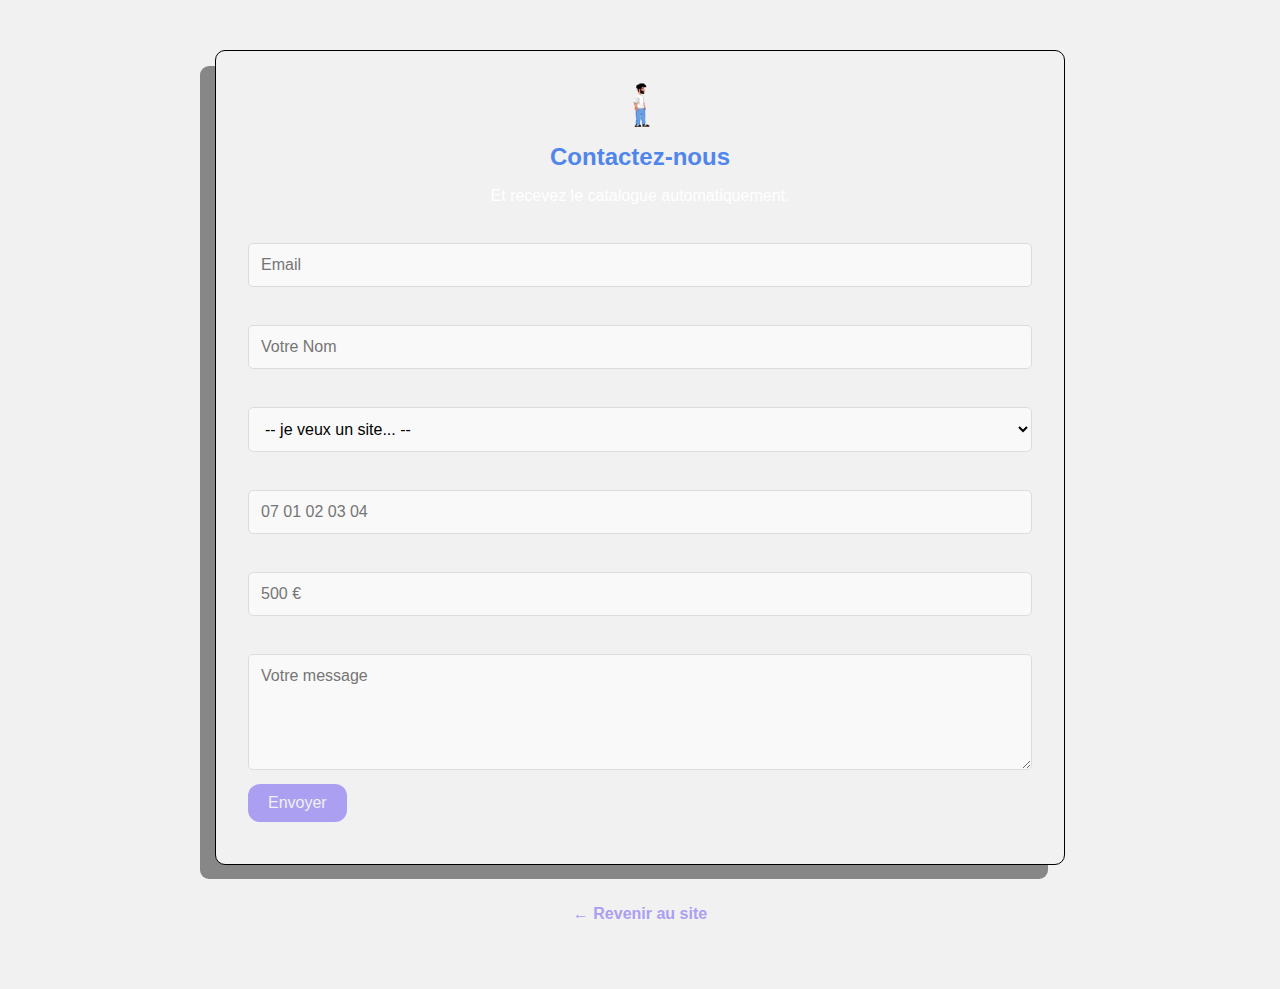
<file: formulaire/index.html>
<!DOCTYPE html>
<html lang="fr">
    <!-- 
    ============================================
       Developed by : https://github.com/berru-g/
       Project : Formulaire
       Version : 1.0.2  | 10/06/2025
       Licence : The MIT License (MIT)
       Copyright (c) 2025 Berru
    ============================================
-->
<head>
    <meta charset="UTF-8" />
    <meta name="viewport" content="width=device-width, initial-scale=1.0" />
    <title>Formulaire de contact</title>
    <link href="style.css" rel="stylesheet" />
</head>
<body>
    <form id="contactForm" action="submit.php" method="POST">
        <img src="../logo.png" alt="Logo" />
        <h2>Contactez-nous</h2>
        <p style="text-align: center; color:white;">Et recevez le catalogue automatiquement.</p>

        <label for="email">Email</label>
        <input type="email" name="email" id="email" placeholder="Email" required />

        <label for="fullname">Nom complet</label>
        <input type="text" name="fullname" id="fullname" placeholder="Votre Nom" required />

        <label for="statut">Vous êtes :</label>
        <select name="statut" id="statut" required>
            <option value="">-- je veux un site... --</option>
            <option value="statique">Statique</option>
            <option value="dynamique">Dynamique</option>
        </select>

        <label for="telephone">Téléphone</label>
        <input type="tel" name="telephone" id="telephone" placeholder="07 01 02 03 04" />

        <label for="budget">Budget</label>
        <input type="budget" name="budget" id="budget" placeholder="500 €" />

        <label for="message">Message</label>
        <textarea name="message" id="message" rows="5" placeholder="Votre message" required></textarea>

        <button type="submit">Envoyer</button>
    </form>
    <div class="return-link">
        <h2 style="margin-top:20px;font-size:1rem;"><a href="../index.html">← Revenir au site</a></h2>
    </div>
</body>
</html>
</file>
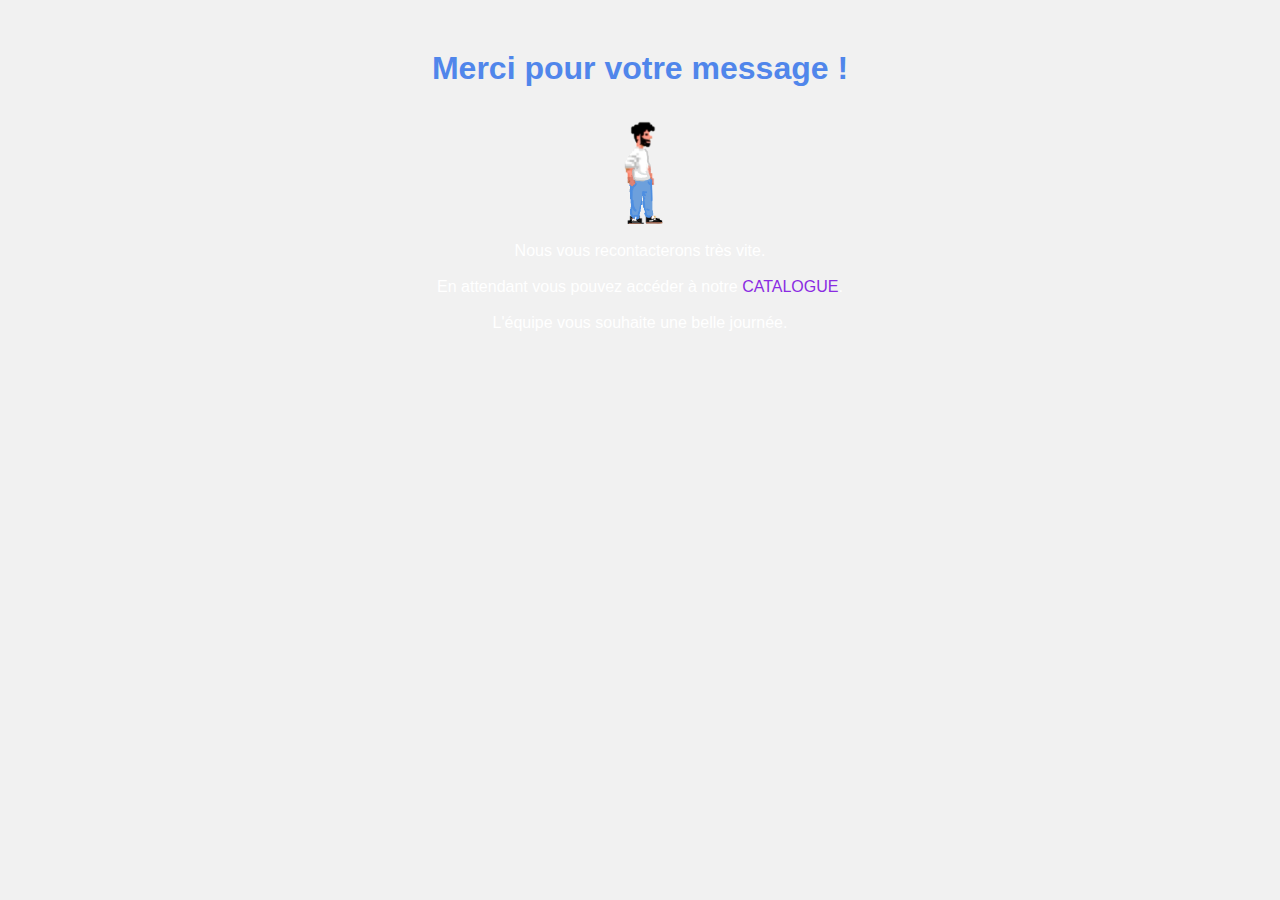
<file: formulaire/merci.html>
<!DOCTYPE html>
<html lang="fr">

<head>
    <meta charset="UTF-8" />
    <title>Merci !</title>
    <meta name="viewport" content="width=device-width, initial-scale=1.0" />
    <link href="style.css" rel="stylesheet" />
    <style>
        a {
            text-decoration:none;
            color:blueviolet;
        }
        img {
            display: block;
            margin: 0 auto;
            width: 10%;
            height: auto;
        }
    </style>
</head>
<body>
    <h1>Merci pour votre message !</h1>
    <br>
    <img src="../logo.png">
    <br>
    <p style="text-align: center; color:white;">Nous vous recontacterons très vite.</p>
    <br>
    <p style="text-align: center; color:white;">En attendant vous pouvez accéder à notre <a href="https://www.canva.com/design/DAGkHyepW1w/bZeR3AoqZLTk09F7h-HMjg/edit?utm_content=DAGkHyepW1w&utm_campaign=designshare&utm_medium=link2&utm_source=sharebutton">CATALOGUE</a>.</p>
    <br>
    <p style="text-align: center; color:white;">L'équipe vous souhaite une belle journée.</p>
</body>
</html>
</file>
<file: formulaire/style.css>
:root {
    --background-color: #f1f1f1;
    --text-color: #000000;
    --titre-color: grey;
    --primary-color: #ab9ff2;
    --secondary-color: #ffffff;
    --border-color: #dcdcdc;
    --shadow-color: rgba(0, 0, 0, 0.1);
    --input-background: #f9f9f9;
    --accent-color: #fad646;
    --success-color: #3ad38b;
    --error-color: #f56545;
    --blue-color: #5086eb;
    --orange-color: #f4a261;
}

* {
    margin: 0;
    padding: 0;
    box-sizing: border-box;
    font-family: 'Montserrat', sans-serif;
}

body {
    font-family: 'Segoe UI', sans-serif;
    background-color: var(--background-color);
    background-image: url("https://www.transparenttextures.com/patterns/asfalt-light.png");
    display: flex;
    justify-content: center;
    padding: 50px;
    flex-direction: column;
    align-items: center;
}

form {
    background: var(--background-color);
    padding: 2rem;
    border-radius: 10px;
    max-width: 850px;
    width: 90%;
    border: 1px solid black;
    box-shadow: -16px 15px 0px -1px #878787;
}

h1,
h2 {
    margin-bottom: 1rem;
    text-align: center;
    color: var(--blue-color);
}

img {
    display: block;
    margin: 0 auto;
    width: 50px;
    height: auto;
    margin-bottom: 1rem;
    text-align: center;
    border-radius: 12px;
}

label {
    display: block;
    margin-top: 1rem;
    margin-bottom: 0.25rem;
    font-weight: 600;
    color: var(--background-color);
}

input,
select,
textarea {
    width: 100%;
    padding: 0.75rem;
    border: 1px solid var(--border-color);
    border-radius: 5px;
    background-color: var(--input-background);
    color: var(--text-color);
    font-family: 'Montserrat', sans-serif;
    font-size: 1rem;
}

button {
    background-color: var(--primary-color);
    color: var(--background-color);
    border: none;
    padding: 10px 20px;
    cursor: pointer;
    border-radius: 12px;
    margin-top: 10px;
    margin-bottom: 10px;
    font-size: 1em;
    transition: background-color 0.3s ease;
    animation: fadeIn 1s ease-in-out;
}

button:hover {
    background-color: transparent;
    color: var(--primary-color);
    transform: scale(1.05);
}


.return-link {
    text-align: center;
    margin-top: 20px;
    
}

.return-link a {
    font-weight: bold;
    color: var(--primary-color);
    text-decoration: none;
}

.return-link a:hover {
    color: grey;
    transform: scale(1.05);
}
</file>
